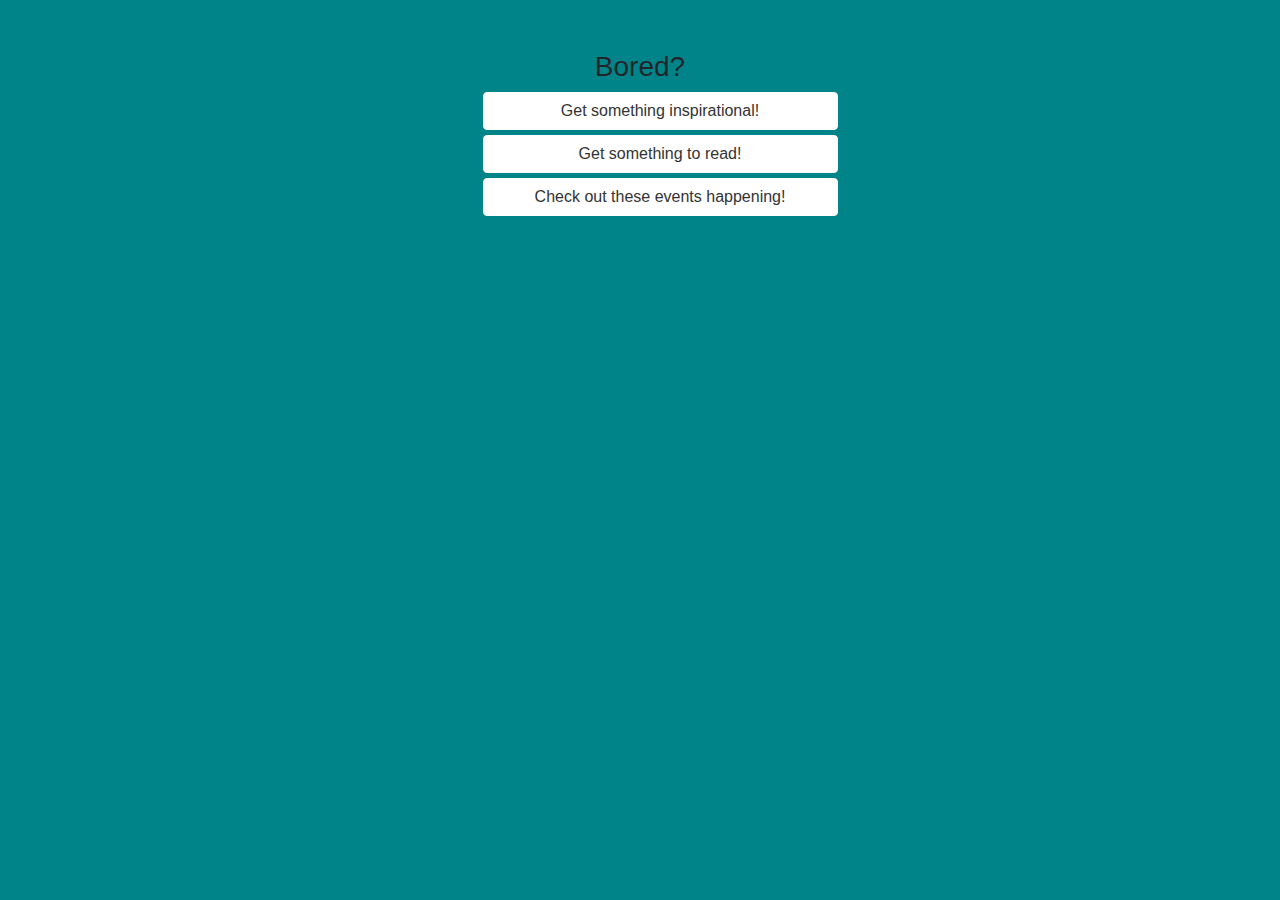
<file: mainIndex.html>
<!DOCTYPE html>
<html>
<head>
	<title>are-you-bored?</title>
	<link rel="stylesheet" type="text/css" href="https://maxcdn.bootstrapcdn.com/bootstrap/4.0.0/css/bootstrap.min.css">
	<meta name="viewport" content="width=device-width, initial-scale=1.0">
	<link rel="stylesheet" type="text/css" href="mainIndex.css">

</head>
<body>
<!-- <div class="element">  for css animation css animation--> 
   <div class="cover-container"> 
   
	<h3> Bored?</h3>
	<ul>
	   <li><a class="btn btn-primary btn-block" href="ranquo.html" target="blank">Get something inspirational!</a> </li>
	   <li><a class="btn btn-primary btn-block" href="wiki.html" target="blank"> Get something to read!</a></li>
	   <li><button class="btn btn-primary btn-block events">Check out these events happening!</button></li>
	</ul>

	        <div class="col-sm-12" id="headingEventful"></div>
			<div class="row margin-b-2" id="sectionEventful"></div>
	
	<!-- C:\Users\renu\Documents\JSD\GA-FinalProj\finalProj.html -->
	<script type="text/javascript" src="https://code.jquery.com/jquery-3.3.1.min.js"
  integrity="sha256-FgpCb/KJQlLNfOu91ta32o/NMZxltwRo8QtmkMRdAu8="
  crossorigin="anonymous"></script>
	<script type="text/javascript" src="events.js"></script>
	</div>
<!-- </div> -->
</body>
</html>
</file>
<file: mainIndex.css>
body{

	background: #008489;
	width: 395px;
	padding-top: 50px;
	margin: 0 auto;

}
.btn{
  margin-bottom: 5px;
  color: #333;
  text-shadow: none; /* Prevent inheritance from `body` */
  background-color: #fff;
  border: .05rem solid #fff;
}


li{
	list-style-type: none;
}

.cover-container {
  max-width: 42em;
}
a,
a:focus,
a:hover {
  color: #fff;
}
h3 {
	text-align: center;
}
.thumbnail{

  margin-bottom: 5px;
}
.content{
  padding-left: 30px;
}
.footer{

  position: absolute;
  right: 0;
  bottom: 0;
  left: 0;
  padding: 1rem;
  background-color:#008489;
  text-align: center;
}
</file>
